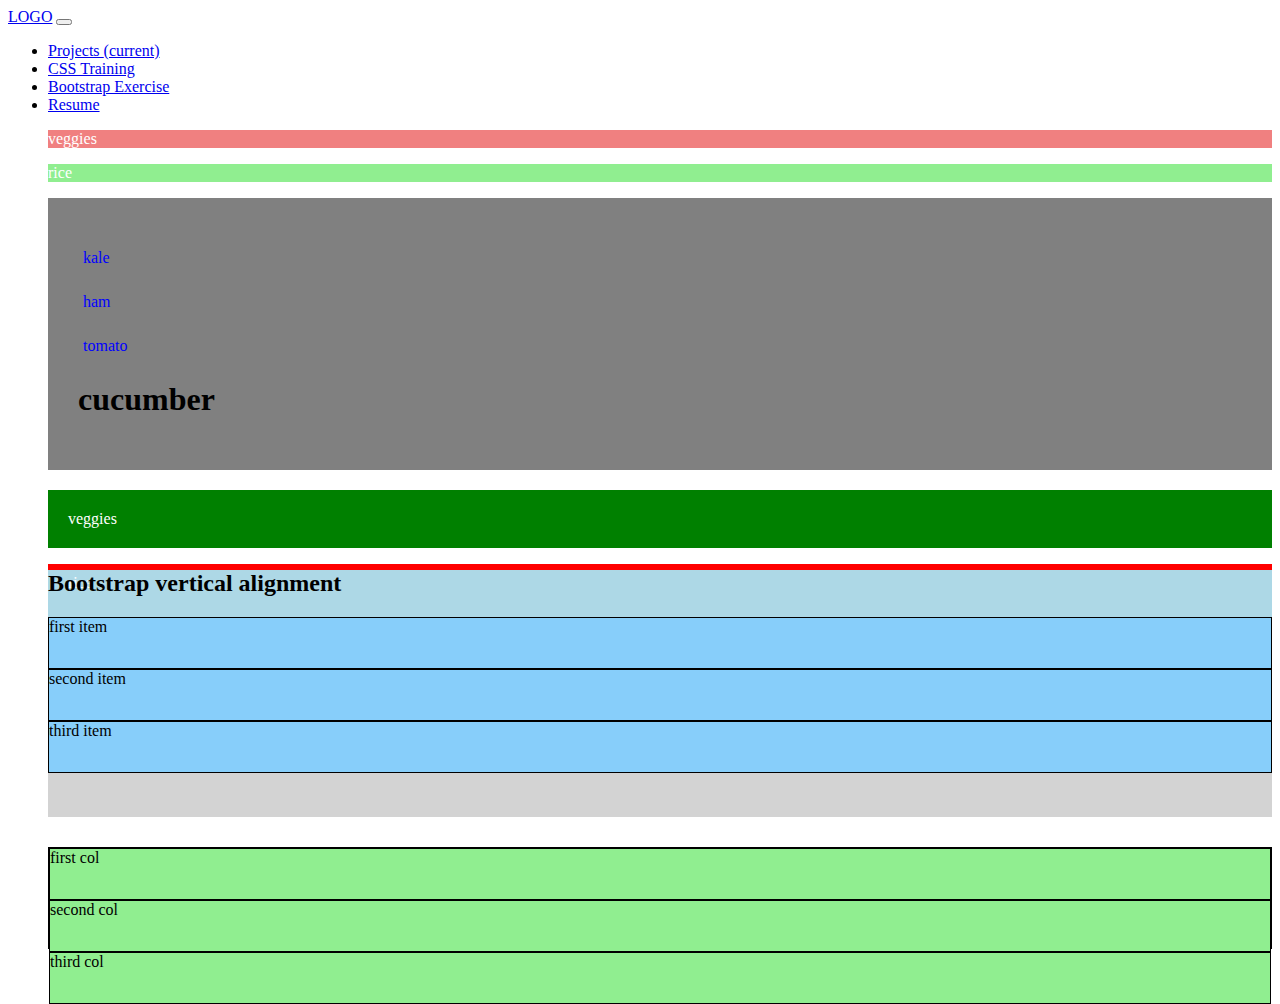
<file: bootstrapExercise.html>
<!DOCTYPE html>
<html>
    <head>
    <meta charset="utf-8">
    <meta name="viewport" content="width=device-width, initial-scale=1">
    <title>Bootstrap Stuffs</title>

    <!-- custom css-->
    <link rel="stylesheet" type="text/css" href="assets/css/bootstrapExercise.css">
    <link rel="stylesheet" type="text/css" href="assets/css/sharedStyle.css">

    <!-- bootstrap stylesheet -->
    <link rel="stylesheet" href="https://cdn.jsdelivr.net/npm/bootstrap@4.5.3/dist/css/bootstrap.min.css" integrity="sha384-TX8t27EcRE3e/ihU7zmQxVncDAy5uIKz4rEkgIXeMed4M0jlfIDPvg6uqKI2xXr2" crossorigin="anonymous"></head>
</head>

<body>
    <nav class="navbar navbar-expand-lg navbar-light">
    <a class="navbar-brand" href="index.html">LOGO</a>
    <button class="navbar-toggler" type="button" data-toggle="collapse" data-target="#navbarSupportedContent"
        aria-controls="navbarSupportedContent" aria-expanded="false" aria-label="Toggle navigation">
        <span class="navbar-toggler-icon"></span>
    </button>

    <div class="collapse navbar-collapse" id="navbarSupportedContent">
        <ul class="navbar-nav mr-auto">
            <li class="nav-item active">
                <a class="nav-link" href="index.html">Projects <span class="sr-only">(current)</span></a>
            </li>
            <li class="nav-item">
                <a class="nav-link" href="cssTraining.html">CSS Training</a>
            </li>
            <li class="nav-item active">
                <a class="nav-link" href="#">Bootstrap Exercise</a>
            </li>
            <li class="nav-item">
                <a class="nav-link" href="resume.html">Resume</a>
            </li>
    
    
    <div class="container-fluid bearBentoBox">
        <div class="row">
           <div class="col-sm-6 col-md-4 col-lg-6">
              <p>veggies</p>
           </div>

           <div class="col-sm-6 col-md-8 col-lg-6">
              <p>rice</p>
           </div>
        </div>
    </div>
    <div class="salad">
        <div class="col">
            <div class="row">
                 <div class="col-sm-3">
                     <p>kale</p>
                     </div> 
            <p>ham</p>
            <p>tomato</p>
            <h1>cucumber</h1>
        </div>
    </div>

</div>

    <div class="container regBentox">
        <div class="row">
           <div class="col-sm-6 col-md-4 col-lg-6">
              <p class="veggieText">veggies</p>
           </div>

           <div class="col-sm-6 col-md-8 col-lg-6">
              <p class="riceText">rice</p>
           </div>
        </div>
    </div>
<!-- bootstrap vertical alignment -->
<div class="container gridExercise">
    <h2>Bootstrap vertical alignment</h2>
    <div class="row parentTarget">
         <div class="col"> 
             first item
         </div>
         <div class="col"> 
             second item
        </div>
        <div class="col"> 
             third item
        </div>

    </div>
</div>

<!-- BS horizontal alignment -->
<div class="container gridExercise">
    <div class="row height100">
        <div class="col-4 col-md-6">
            first col
        </div>
        <div class="col-4 col-md-3">
            second col
        </div>
        <div class="col-4 col-md-3">
            third col
        </div>
    </div>
</div>
</body>

<!-- bootstrap script -->
<script src="https://code.jquery.com/jquery-3.5.1.slim.min.js" integrity="sha384-DfXdz2htPH0lsSSs5nCTpuj/zy4C+OGpamoFVy38MVBnE+IbbVYUew+OrCXaRkfj" crossorigin="anonymous"></script>
<script src="https://cdn.jsdelivr.net/npm/popper.js@1.16.1/dist/umd/popper.min.js" integrity="sha384-9/reFTGAW83EW2RDu2S0VKaIzap3H66lZH81PoYlFhbGU+6BZp6G7niu735Sk7lN" crossorigin="anonymous"></script>
<script src="https://cdn.jsdelivr.net/npm/bootstrap@4.5.3/dist/js/bootstrap.min.js" integrity="sha384-w1Q4orYjBQndc

</html>
</file>
<file: assets/css/sharedStyle.css>
.customNav {
    background-color:#A6907C;
}
.customNav li.nav-item.active {
    color: white;
    font-size: 20px;
    text-decoration-style: solid;
}




.customNav li.nav-item.active a {
    color: white!important;
}

.customNav li.nav-item.active a:hover{
    color: red!important;
}

.customNav li.nav-item a:hover {
    color: yellow!important;
}
</file>
<file: assets/css/bootstrapExercise.css>
.veggieText {
    background-color: green;
    color: white;
    padding: 20px
}

.riceText {
    background-color: red;
    color: white;
    padding: 10px 20px;
}

.container-fluid.bearBentoBox {
    padding-left: 0;
    padding-right: 0;
}
.bearBentoBox p:first-child {
    background: lightcoral;
    color: white;
}

.bearBentoBox .col-md-8 p {
    background: lightgreen;
    color: white;
}
.salad{
    background-color: grey;
    padding: 30px;
}

.salad p {
    padding: 5px;
    color: blue!important;
}

.regBentox {
    margin-top: 20px;
}
/* regular bento */
.regBentox {
    background-color: darkturquoise;
    height: 50px;
}
/* bootstrap vertical alignment */
.gridExercise {
    background-color: lightblue;
    margin: 30px 0;
    margin-top: 30;
    margin-bottom: 30px;
    margin-left: 0;
    margin-right: 0;
}

.parentTarget {
    height: 200px;
    background-color: lightgrey;
    margin: 10px 0;
}

.parentTarget div {
    height: 50px;
    background-color: lightskyblue;
    border: 1px solid black;
        /* border-width: 1px;
        border-color: black
        border-style: solid; */


}
.gridExercise .height100 {
    height: 100px;
    background-color: lightcoral;
    border: 1px solid black;

}

.height100 div {
    height: 50px;
    background-color: lightgreen;
    border: 1px solid black;

}
</file>
